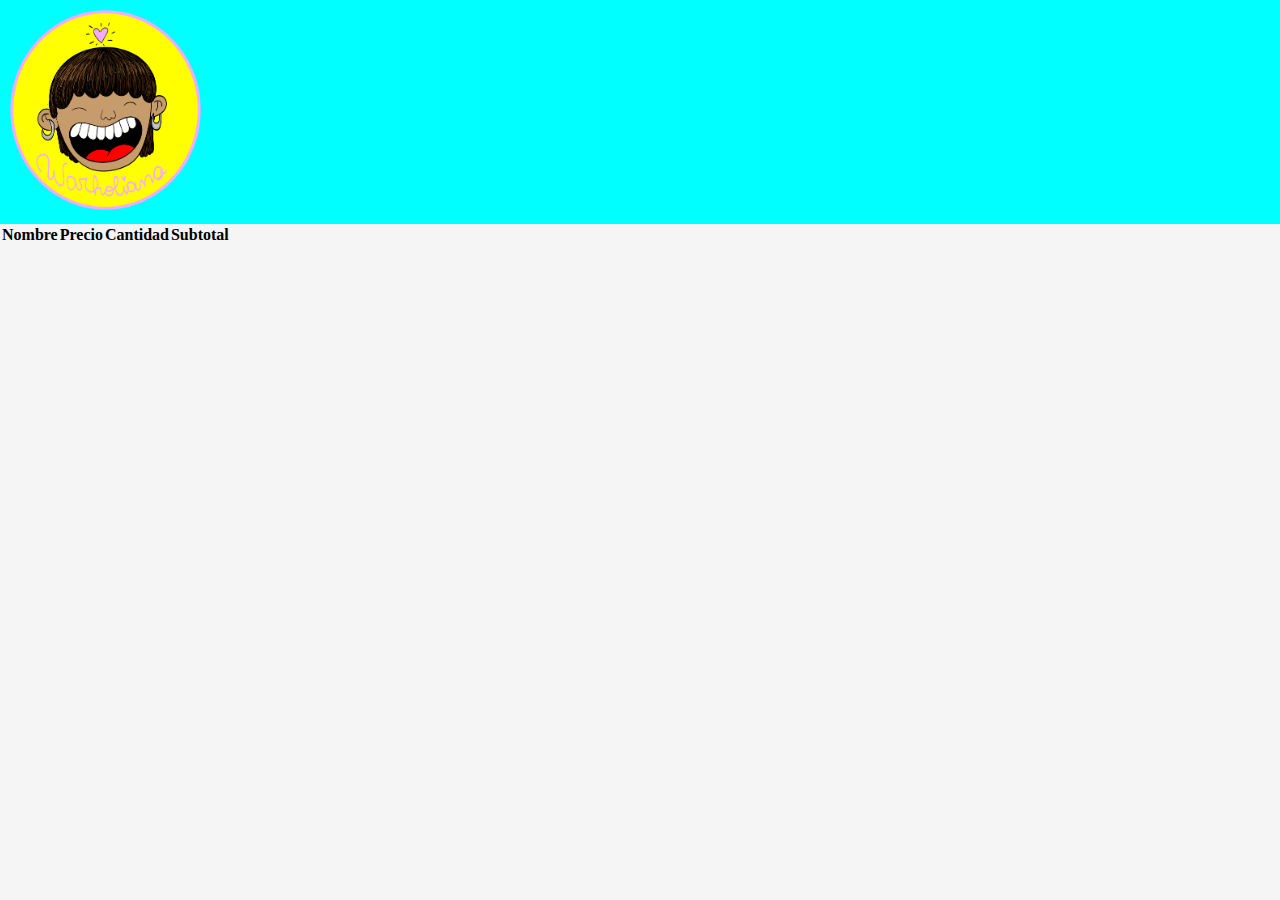
<file: carrito.html>
<!DOCTYPE html>
<html lang="es">
<head>
    <meta charset="UTF-8">
    <meta http-equiv="X-UA-Compatible" content="IE=edge">
    <meta name="viewport" content="width=device-width, initial-scale=1.0">
    <link href="https://cdn.jsdelivr.net/npm/bootstrap@5.2.0/dist/css/bootstrap.min.css" rel="stylesheet" integrity="sha384-gH2yIJqKdNHPEq0n4Mqa/HGKIhSkIHeL5AyhkYV8i59U5AR6csBvApHHNl/vI1Bx" crossorigin="anonymous">
    <link href="./style/styles.css" rel="stylesheet">
    <title>Tienda Warholiana | Carrito</title>
</head>
<body>
    <header>
         <img src="./imagenes/logopng.png" alt="logo-tienda">
        <div>
            <a href="./carrito.html" class="colorLink" id="anchor_carrito"></a>
        </div>
    </header>
       

        <table class="table text-center">

            <thead>
               <tr>
                    <th>Nombre</th>
                    <th>Precio</th>
                    <th>Cantidad</th>
                    <th>Subtotal</th>
                    <th></th>
               </tr>
            </thead>

            <tbody id="tbody"></tbody>
        </table>

    
        <script src="https://cdn.jsdelivr.net/npm/bootstrap@5.2.0/dist/js/bootstrap.min.js"
         integrity="sha384-ODmDIVzN+pFdexxHEHFBQH3/9/vQ9uori45z4JjnFsRydbmQbmL5t1tQ0culUzyK" crossorigin="anonymous"></script> 
         <script src="./js/carrito.js"></script>
</body>
</html>
</file>
<file: style/styles.css>
*{
    margin: 0%;
    padding: 0%;
    box-sizing: border-box;
    overflow-x: hidden;
  }

img {
    height: 200px;
}

.imgTamaño {
    height: 80%;
}

.linkCarrito {
    background-color: aquamarine;
    text-align: right;
}

header {
    background-color: aqua;
    padding: 10px;
}

body {
    background-color: whitesmoke
}
</file>
